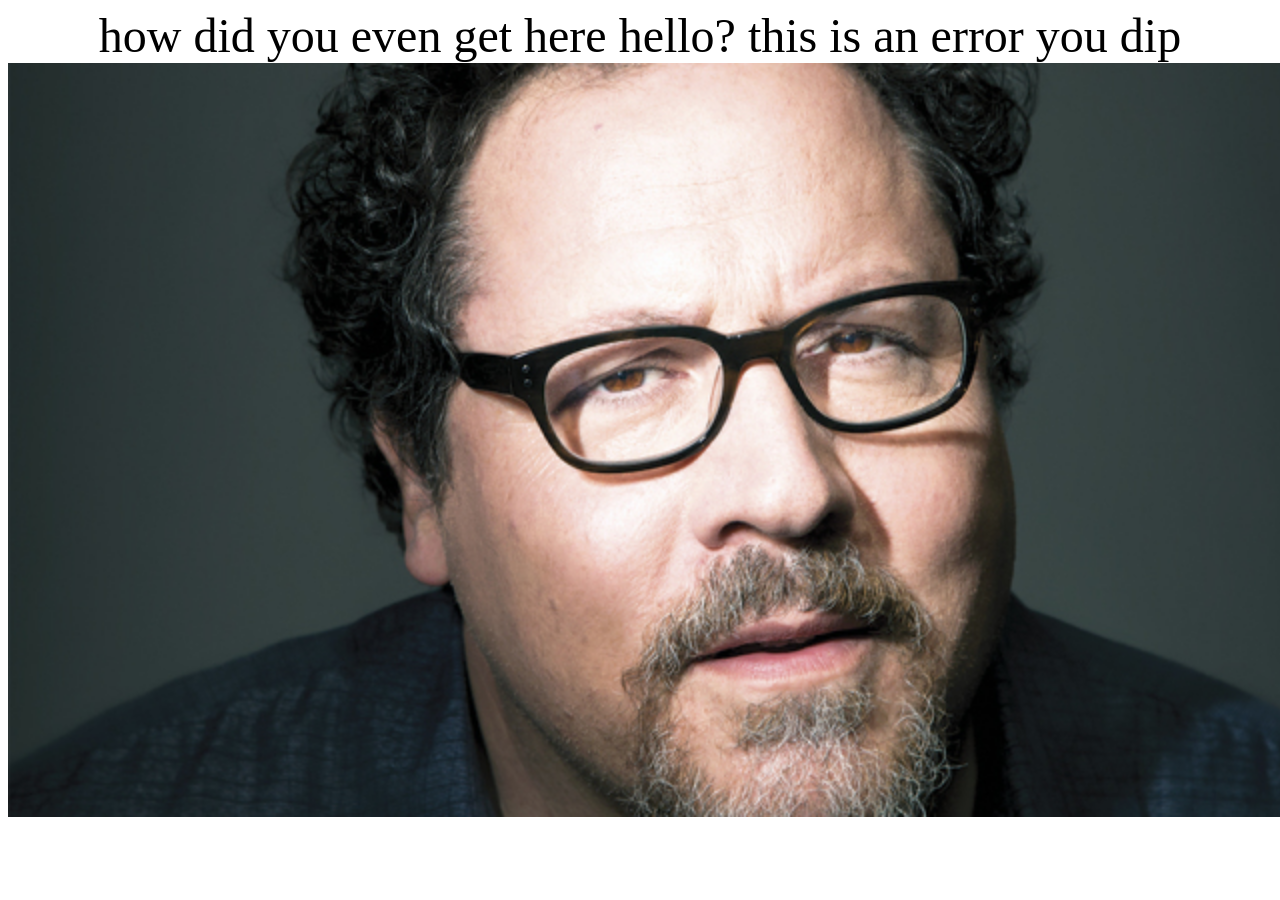
<file: Page Five.htm>
<!doctype html>
<html>
<body>
<div align="center"> <font size=7> how did you even get here hello? this is an error you dip </font> </div>
<div align="center"> <img src="error.jpg" width="1340" height="754"
</body>
</file>
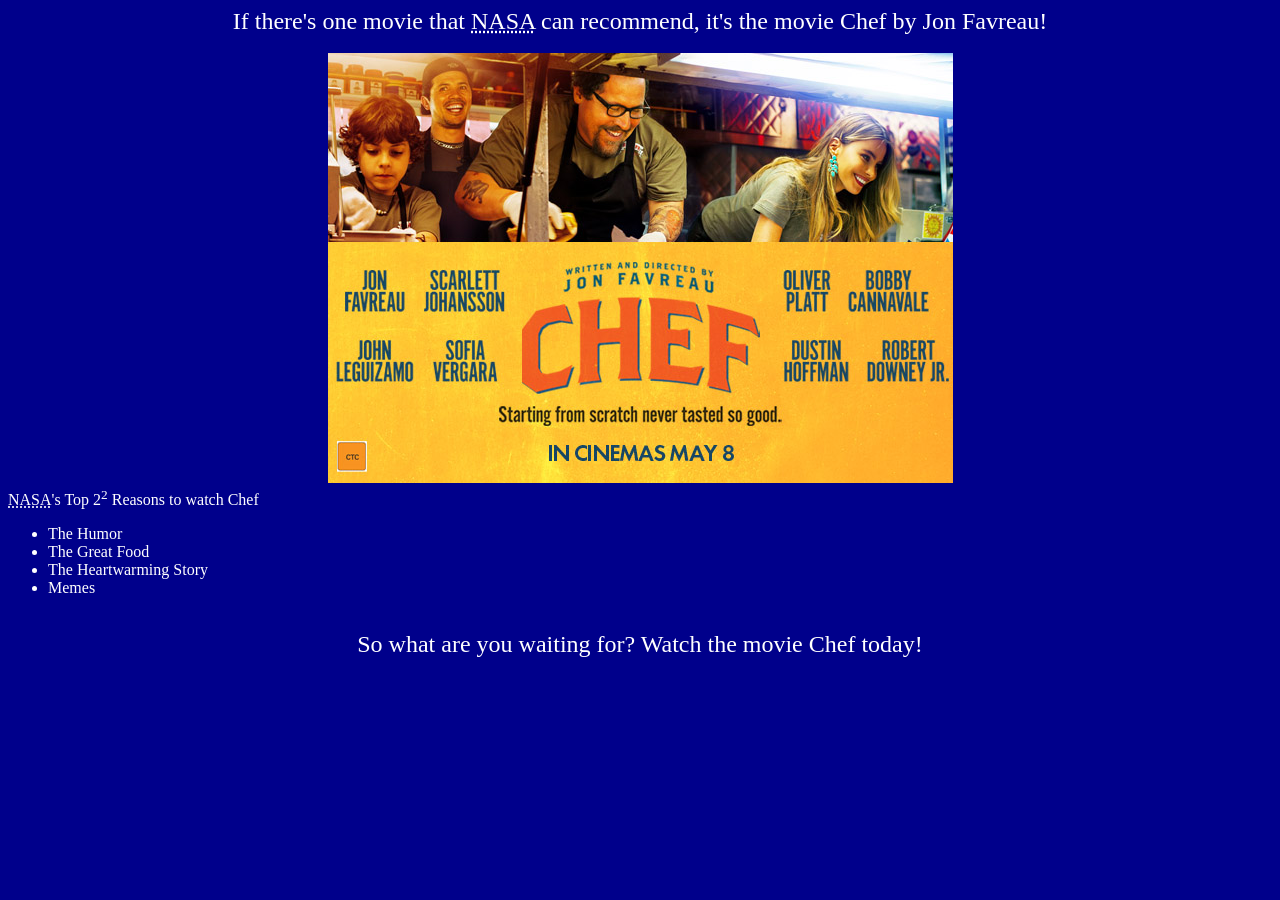
<file: Page Four.htm>
<!doctype html>
<html>
<title> Page Four </title>
<body style="background-color:#00008B;" text="white">
<div align="center"> <font size=5> If there's one movie that <abbr title="National Aeronautics and Space Administration">NASA</abbr> can recommend, it's the movie Chef by Jon Favreau! </font> </div>
<br>
<div align="center"> <a href="index.html" target="_blank"> <img src="chef.jpg" width="625" height="430"> </a> </div>
<h> <abbr title="National Aeronautics and Space Administration">NASA</abbr>'s Top 2<sup>2</sup> Reasons to watch Chef </h>
<ul>
<li> The Humor </li>
<li> The Great Food </li>
<li> The Heartwarming Story </li>
<li> Memes </li>
</ul>
<br>
<div align="center"> <font size=5> So what are you waiting for? Watch the movie Chef today! </font> </div>
</body>
</file>
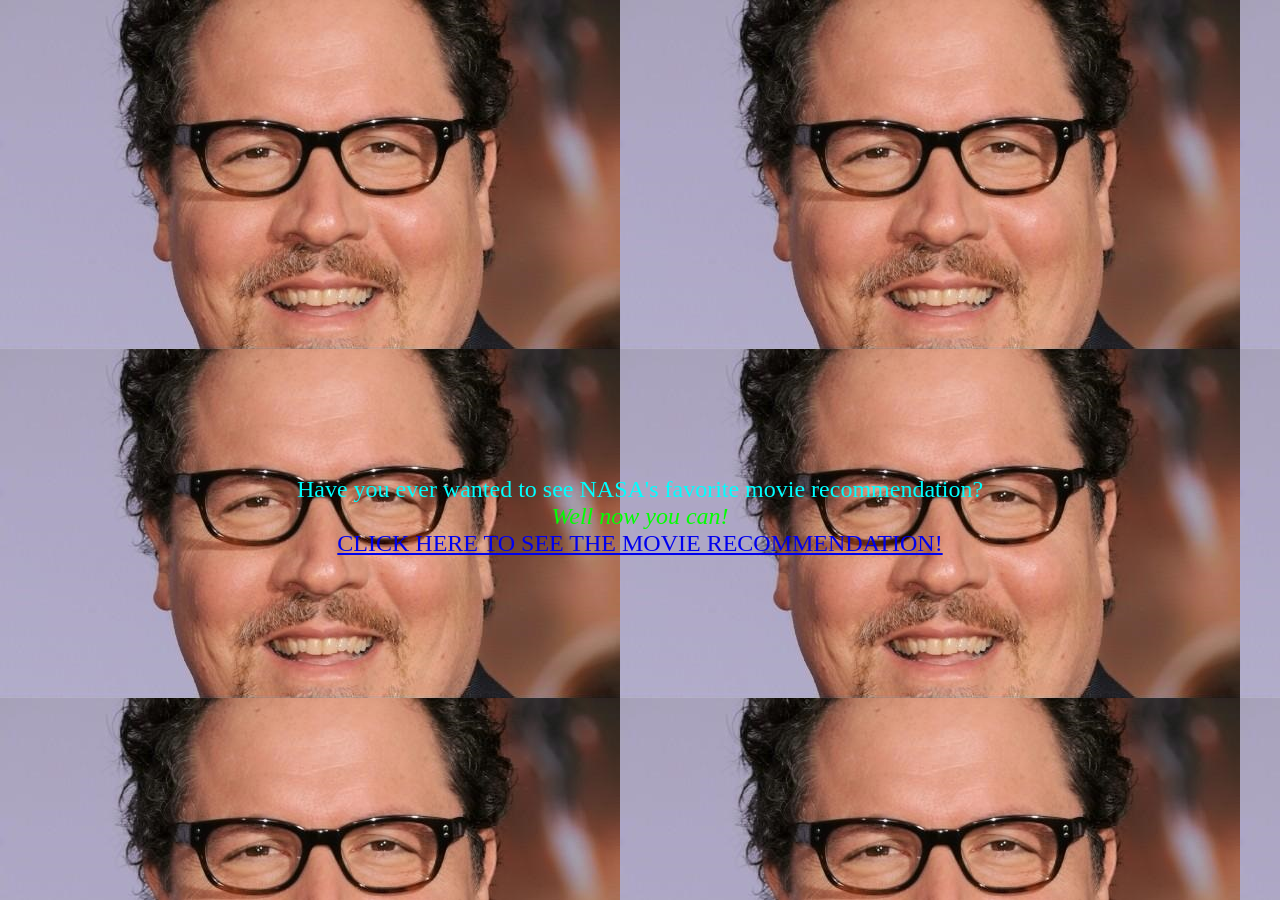
<file: Page Three.htm>
<!doctype html>
<html>
<head>
<style>
body {background-image: url("background.jpg");}
</style>
</head>
<title> Page Three </title>
<body>
<br>
<br>
<br>
<br>
<br>
<br>
<br>
<br>
<br>
<br>
<br>
<br>
<br>
<br>
<br>
<br>
<br>
<br>
<br>
<br>
<br>
<br>
<br>
<br>
<br>
<br>
<div align="center"> <font size=5> <font color=#00FFFF> Have you ever wanted to see NASA's favorite movie recommendation? </font> </div>
<div align="center"> <font size=5> <font color=#00FF00> <var> Well now you can! </var> </font> </div>
<!--lol i really like font size 5 srry-->
<div align="center"> <font size=5> <a href="Page Four.htm" target="_blank"> CLICK HERE TO SEE THE MOVIE RECOMMENDATION! </a> </font> </div>
</body>
</file>
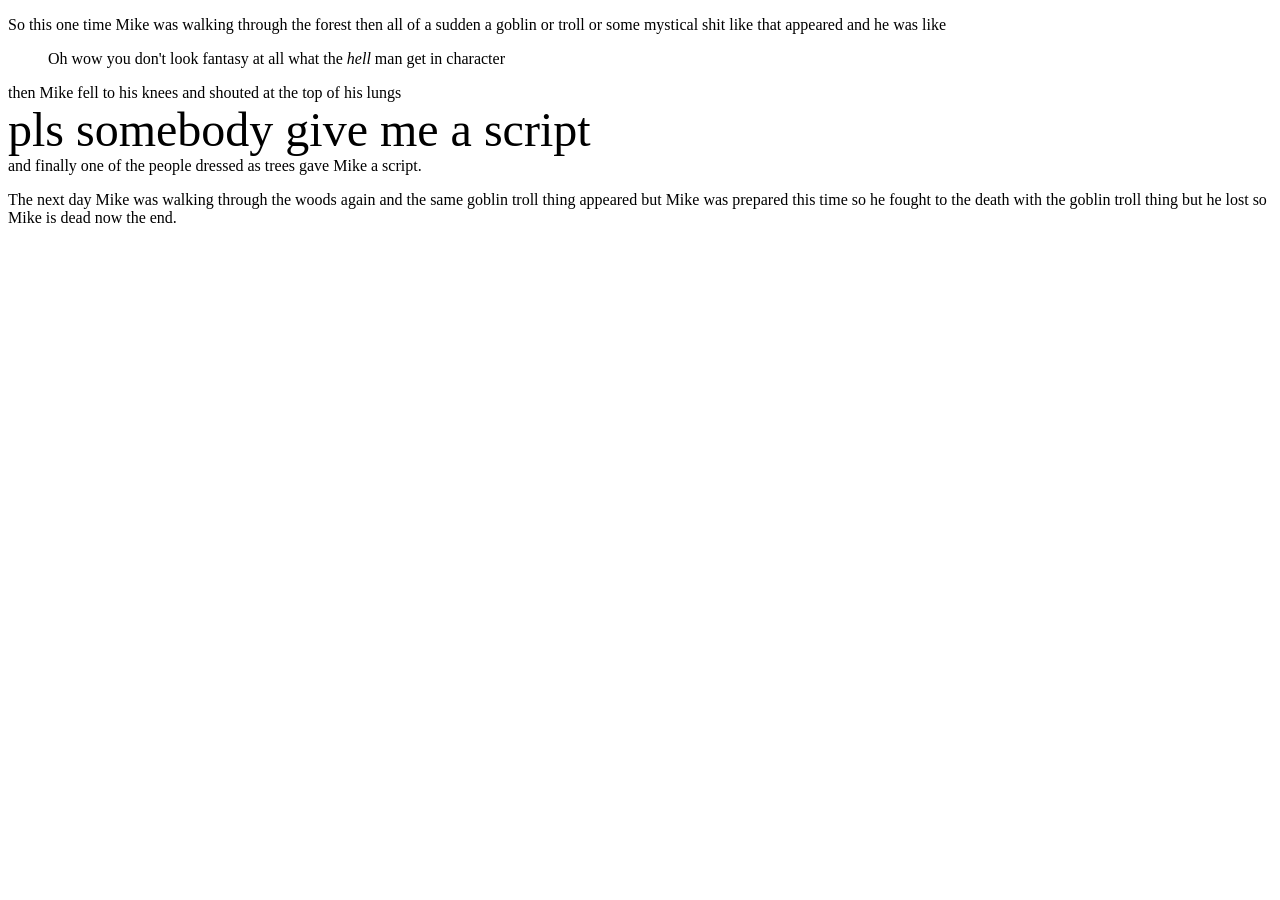
<file: Page Two.htm>
<!doctype html>
<html>
<title> Page Two </title>
<body>
<p> So this one time Mike was walking through the forest then all of a sudden a goblin or troll or some mystical shit like that appeared and he was like 
<blockquote>
Oh wow you don't look fantasy at all what the <i> hell </i> man get in character
</blockquote>
then Mike fell to his knees and shouted at the top of his lungs
<br>
<font size=7> pls somebody give me a script </font>
<br>
and finally one of the people dressed as trees gave Mike a script. </p>
<p> The next day Mike was walking through the woods again and the same goblin troll thing appeared but Mike was prepared this time so he fought to the death with the goblin troll thing but he lost so Mike is dead now the end. </p>
</body>
</file>
